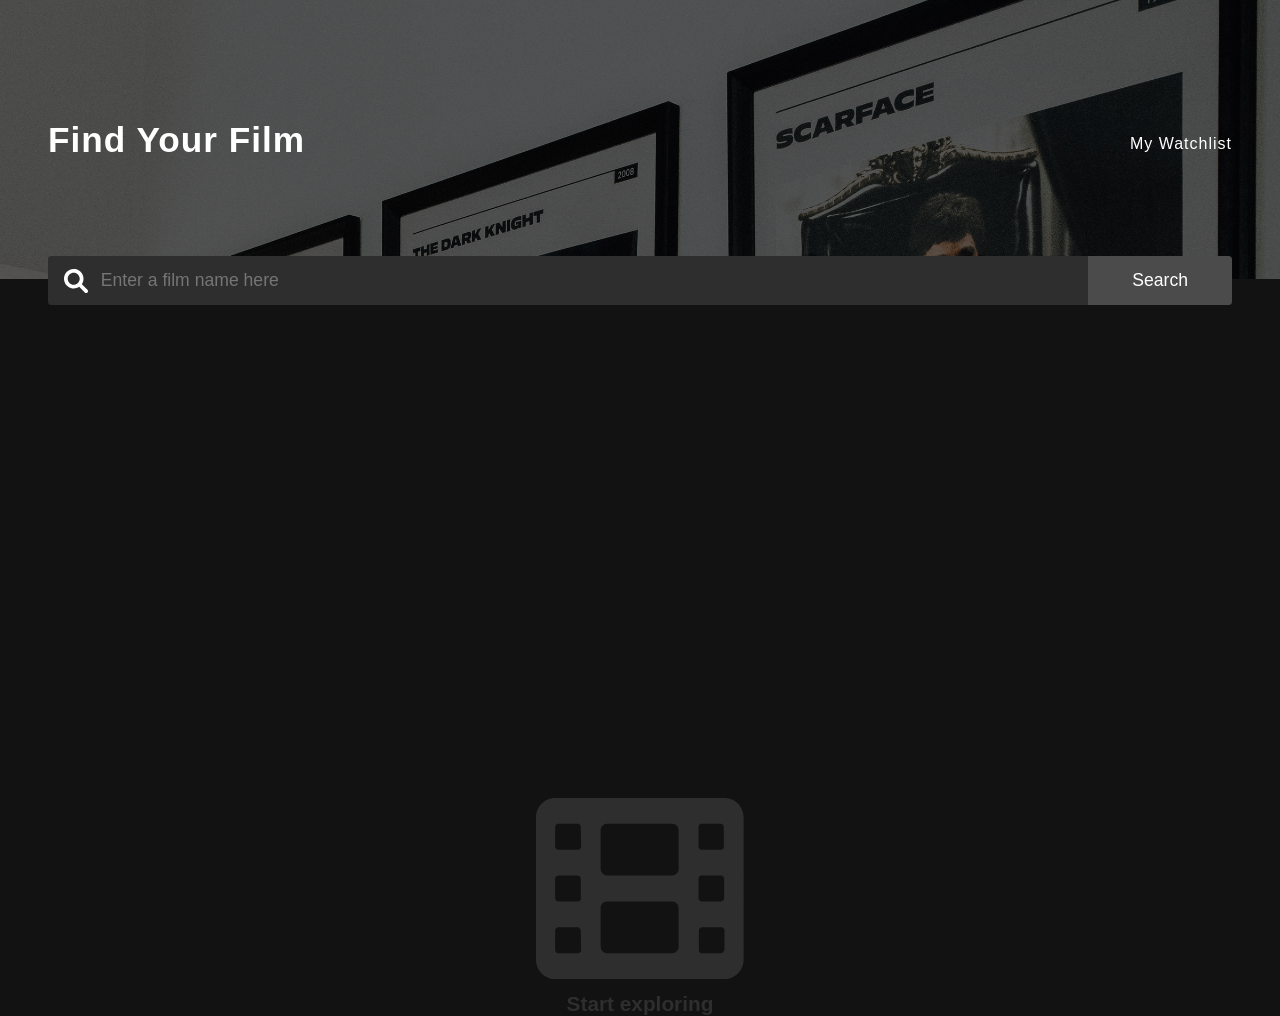
<file: index.html>
<!DOCTYPE html>
<html lang="en">
<head>
    <meta charset="UTF-8">
    <meta http-equiv="X-UA-Compatible" content="IE=edge">
    <meta name="viewport" content="width=device-width, initial-scale=1.0">
    <title>Watchlist App</title>
    <link rel="stylesheet" href="styles.css">
</head>
<body>
    <main>
        <div class="top-container">
            <h1>Find Your Film</h1>
            <a href="watchlist.html" class="top-link">My Watchlist</a>
        </div>
        <form id="formEl">
            <img src="./images/magnifying-glass-solid.svg" alt="#" id="magnifying-glass-icon">
            <input type="text" id="searchbar" placeholder="Enter a film name here">
            <button type="submit" id="submit-btn">Search</button>
        </form>
        <div id="results" class="results">
            <div class="default-wrapper">
                <p class="default-text">Start exploring</p>
                <img src="images/film-solid.svg" alt="#" id="film-icon">
            </div>
        </div>
    </main>
    <script src="app.js"></script>
</body>
</html>
</file>
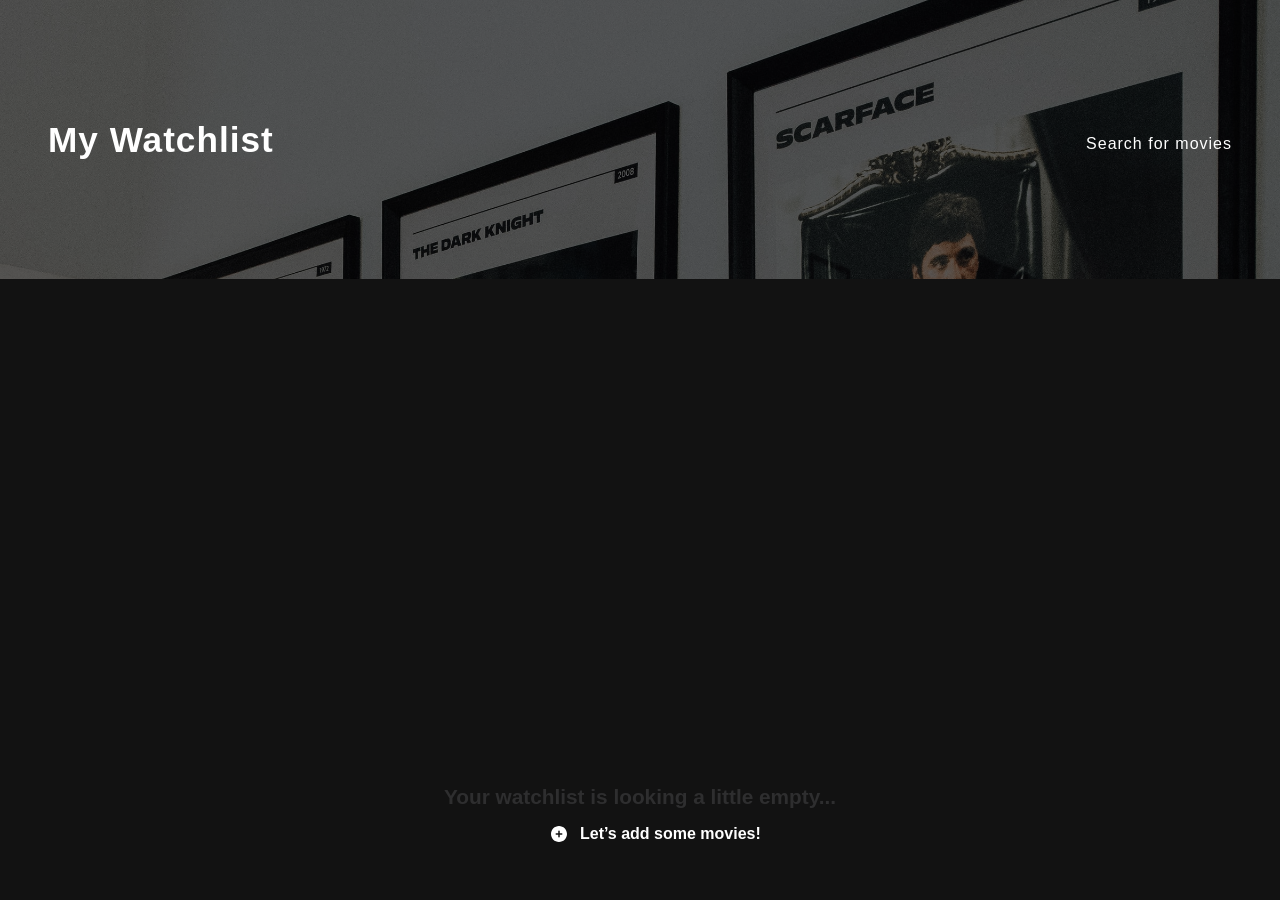
<file: watchlist.html>
<!DOCTYPE html>
<html lang="en">
<head>
    <meta charset="UTF-8">
    <meta http-equiv="X-UA-Compatible" content="IE=edge">
    <meta name="viewport" content="width=device-width, initial-scale=1.0">
    <title>Watchlist App</title>
    <link rel="stylesheet" href="styles.css">
</head>
<body>
    <main>
        <div class="top-container">
            <h1>My Watchlist</h1>
            <a href="index.html" class="top-link">Search for movies</a>
        </div>
        
        <div id="watchlist-el" class="results"></div>
    </main>
    <script src="watchlist.js"></script>
</body>
</html>
</file>
<file: styles.css>
* {
    box-sizing: border-box;
}

body {
    margin: 0;
    background: #121212;
    color: #fff;
    font-family: sans-serif;
}

button,
input {
    color: inherit;
}

/* text */

h1, 
.top-link {
    letter-spacing: 1px;
}

h1 {
    font-weight: 700;
    font-size: 2.2rem;
}

.top-link {
    color: inherit;
    text-decoration: none;
    padding-top: 0.5em;
}

.top-link:hover,
.top-link:focus {
    opacity: 0.7;
}

.default-text {
    font-size: 1.3rem;
    font-weight: 700;
    color: #2E2E2F;
    margin: 0;
}

.film-title {
    margin: 0;
}

.film-year {
    font-size: 1rem;
    font-weight: 500;
}

.film-rating {
    margin-left: 0.2em;
}

.film-plot {
    color: #A5A5A5;
    letter-spacing: 1px;
}

.read-more {
    color: #fff;
    cursor: pointer;
}

.read-more:hover,
.read-more:focus {
    opacity: 0.7;
}

.default-watchlist-text {
    font-weight: 700;
    margin-left: 0.5em;
}

.runtime {
    margin-right: 0.5em;
}

/* images */

.poster {
    max-width: 30%;
    align-self: flex-start;
}

.star-icon,
.plus-icon,
.minus-icon,
.check-icon {
    width: 1em;
    margin-left: 2em;
    margin-right: 0.3em;
}

#magnifying-glass-icon {
    width: 1.5em;
    position: absolute;
    left: 4em;
    top: 0.8em;
}

#film-icon {
    width: 25%;
}

/* layout */

main {
    display: flex;
    flex-direction: column;
}

main > * {
    padding: 0 3em;
}

.top-container {
    display: flex;
    align-items: center;
    justify-content: space-between;
    padding: 6em 3em;

    background: #0009;
    background-image: url("./images/header.jpg");
    background-position: top 15% center;
    background-size: cover;
    background-blend-mode: multiply;
}

.result {
    display: flex;
    flex-direction: row-reverse;
    justify-content: center;
    gap: 1em;
    margin: 2em 0;
}

#formEl {
    position: absolute;
    top: 16em;
    display: flex;
    width: 100%;
}

.default-wrapper {
    display: flex;
    flex-direction: column-reverse;
    align-items: center;
    margin-top: 40%;
    padding: 0 15%;
    text-align: center;
}

.results {
    margin-top: 2em;
}

.result-top,
.result-mid {
    display: flex;
    align-items: center;
    justify-content: space-between;
}

.rating-wrapper,
.watchlist-wrapper,
.added-wrapper {
    display: flex;
    align-items: center;    
}

.watchlist-wrapper {
    cursor: pointer;
}

.watchlist-wrapper:hover,
.watchlist-wrapper:focus {
    opacity: 0.7;
}

.default-icon-wrapper {
    display: flex;
    color: #fff;
    text-decoration: none;
}

.default-icon-wrapper:hover,
.default-icon-wrapper:focus {
    opacity: 0.7;
}



/* other elements */

#searchbar,
#submit-btn {
    font-size: 1.1rem;
    border: none;
}

#searchbar {
    background: #2E2E2F;
    padding: 0.8em 2em 0.8em 3em;
    width: 100%;
    border-top-left-radius: 0.2em;
    border-bottom-left-radius: 0.2em;
}

#submit-btn {
    background: #4B4B4B;
    padding: 0 2.5em;
    border-top-right-radius: 0.2em;
    border-bottom-right-radius: 0.2em;

    cursor: pointer;
}

#submit-btn:hover,
#submit-btn:focus {
    background: #666;
}
</file>
